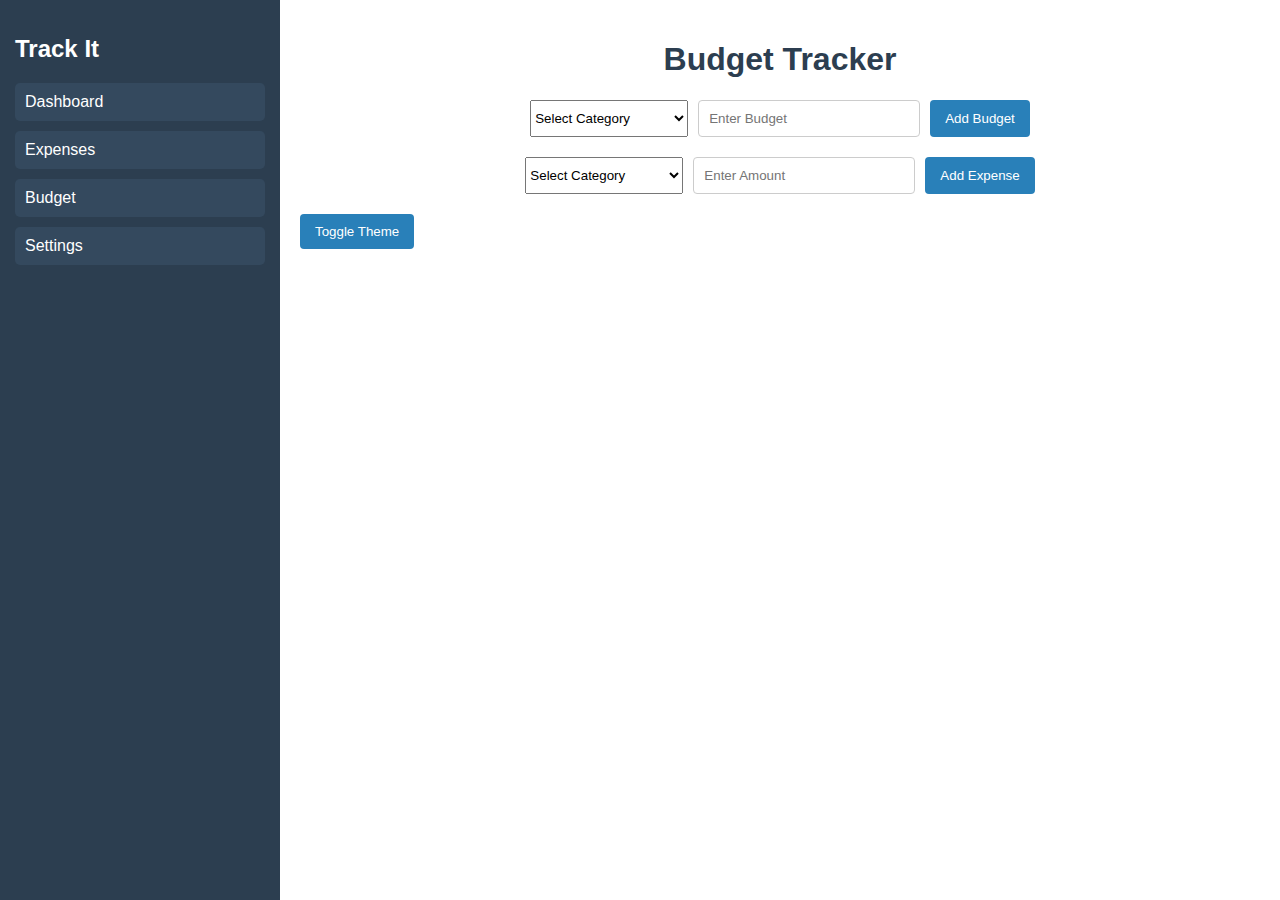
<file: budget.html>
<!DOCTYPE html>
<html lang="en">

<head>
    <meta charset="UTF-8">
    <meta name="viewport" content="width=device-width, initial-scale=1.0">
    <title>Budget Tracker</title>
    <link rel="stylesheet" href="budget.css"> <!-- Link to your CSS file -->
</head>

<body>
    <div class="dashboard-container">
        <aside class="sidebar">
            <h2>Track It</h2>
            <ul>
                <li><a href="index.html">Dashboard</a></li>
                <li><a href="expenses.html">Expenses</a></li>
                <li><a href="budget.html">Budget</a></li>
                <li><a href="#">Settings</a></li>
            </ul>
        </aside>
    
        <main class="dashboard-content">
        <h1>Budget Tracker</h1>
        
        <!-- Budget Form -->
        <form id="budget-form">
            <select id="category" required>
                <option value="">Select Category</option>
                <option value="Personal Expenses">Personal Expenses</option>
                <option value="Professional Expenses">Professional Expenses</option>
                <option value="Fuel">Fuel</option>
                <option value="Groceries">Groceries</option>
            </select>
            <input type="number" id="budget" placeholder="Enter Budget" required>
            <button type="submit">Add Budget</button>
        </form>
        
        <!-- Expense Form -->
        <form id="expense-form">
            <select id="expense-category" required>
                <option value="">Select Category</option>
                <option value="Personal Expenses">Personal Expenses</option>
                <option value="Professional Expenses">Professional Expenses</option>
                <option value="Fuel">Fuel</option>
                <option value="Groceries">Groceries</option>
            </select>
            <input type="number" id="expense-amount" placeholder="Enter Amount" required>
            <button type="submit">Add Expense</button>
        </form>
        
        <!-- Budget List -->
        <ul id="budget-list"></ul>
        
        <!-- Theme Toggle Button -->
        <button id="theme-toggle">Toggle Theme</button>
    
    
                <!-- <div class="expense-card" data-id="1">
                        <div class="expense-info">
                            <h4>Office Commutation</h4>
                            <p>24 Oct 2024, Thursday</p>
                            <p>Fuel expense from Gurugram</p>
                        </div>
                        <div class="expense-amount">
                            <span>₹1000.00</span>
                            <span class="category-label fuel">Fuel</span>
                        </div>
                        <div class="expense-options">
                            <button class="kebab-menu" onclick="toggleKebabMenu(1)">&#x22EE;</button>
                            <div id="kebab-options-1" class="dropdown-menu">
                                <button class="edit" onclick="editExpense(1)">Edit</button>
                                <button class="delete" onclick="deleteExpense(1)">Delete</button>
                            </div>
                        </div> -->
    </div>
    </section>
    </main>
    </div>
    <!-- <div class="dashboard-container">
    <aside class="sidebar">
        <h2>Track It</h2>
            <ul>
                <li><a href="index.html">Dashboard</a></li>
                <li><a href="expenses.html">Expenses</a></li>
                <li><a href="budget.html">Budget</a></li>
                <li><a href="#">Settings</a></li>
            </ul> -->
    


    <script src="budget.js"></script> <!-- Link to your JavaScript file -->
</body>

</html>
</file>
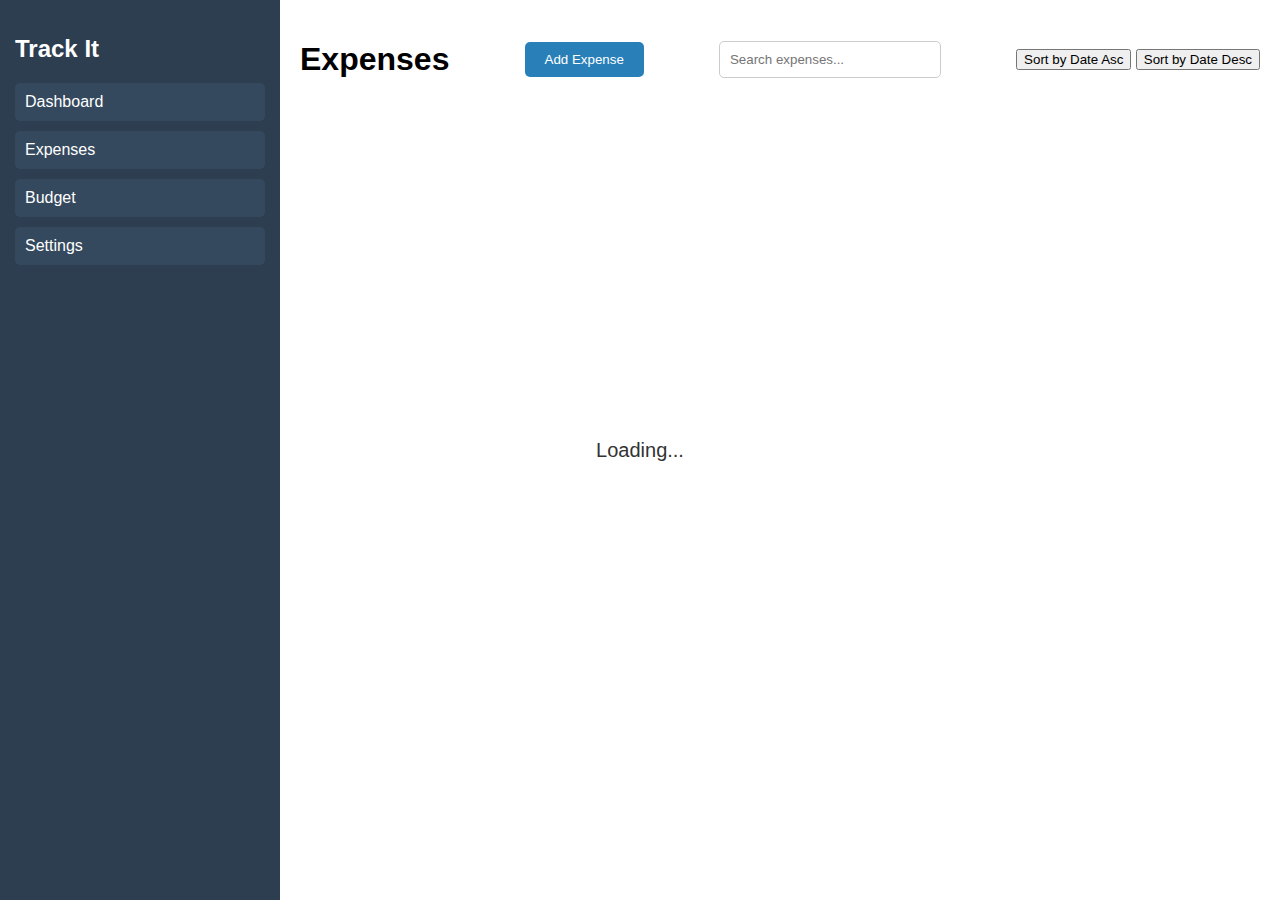
<file: expenses.html>
<!DOCTYPE html>
<html lang="en">

<head>
    <meta charset="UTF-8">
    <meta name="viewport" content="width=device-width, initial-scale=1.0">
    <title>Track It - Expenses Dashboard</title>
    <link rel="stylesheet" href="expense.css">
</head>

<body>
    <div class="dashboard-container">
        <aside class="sidebar">
            <h2>Track It</h2>
            <ul>
                <li><a href="index.html">Dashboard</a></li>
                <li><a href="expenses.html">Expenses</a></li>
                <li><a href="#">Budget</a></li>
                <li><a href="#">Settings</a></li>
            </ul>
        </aside>

        <main class="dashboard-content">
            <header class="dashboard-header">
                <h1>Expenses</h1>
                <button id="addExpenseBtn" class="add-button">Add Expense</button>
                <input type="text" id="searchExpense" class="search-bar" placeholder="Search expenses...">
                <div class="sort-buttons">
                    <button id="sortAscBtn">Sort by Date Asc</button>
                    <button id="sortDescBtn">Sort by Date Desc</button>
                </div>
            </header>


            <section id="expenseList" class="expense-list">
                <!-- Sample expense cards to show how they would look -->
                <div id="loader" style="display: none;">Loading...</div>


                <!-- <div class="expense-card" data-id="1">
                    <div class="expense-info">
                        <h4>Office Commutation</h4>
                        <p>24 Oct 2024, Thursday</p>
                        <p>Fuel expense from Gurugram</p>
                    </div>
                    <div class="expense-amount">
                        <span>₹1000.00</span>
                        <span class="category-label fuel">Fuel</span>
                    </div>
                    <div class="expense-options">
                        <button class="kebab-menu" onclick="toggleKebabMenu(1)">&#x22EE;</button>
                        <div id="kebab-options-1" class="dropdown-menu">
                            <button class="edit" onclick="editExpense(1)">Edit</button>
                            <button class="delete" onclick="deleteExpense(1)">Delete</button>
                        </div>
                    </div> -->
                </div>
            </section>
        </main>
    </div>

    <!-- Modal for adding new expense -->
    <div id="expenseModal" class="modal">
        <div class="modal-content">
            <span class="close">&times;</span>
            <h2>Add New Expense</h2>
            <form id="expenseForm">
                <label for="title">Title</label>
                <input type="text" id="title" name="title" required>

                <label for="amount">Amount</label>
                <input type="number" id="amount" name="amount" required>

                <label for="date">Date</label>
                <input type="date" id="date" name="date" required>

                <label for="category">Category</label>
                <select id="category" name="category" required>
                    <option value="personal">Personal Expenses</option>
                    <option value="professional">Professional Expenses</option>
                    <option value="groceries">Groceries</option>
                </select>

                <label for="description">Description</label>
                <textarea id="description" name="description" required></textarea>

                <button type="submit">Save Expense</button>
            </form>
        </div>
    </div>

    <script src="expense.js"></script>
</body>

</html>
</file>
<file: budget.css>
/* Base styles */
body {
    font-family: Arial, sans-serif;
    margin: 0;
    padding: 20px;
    background-color: #f4f4f4;
    color: #333;
    transition: background-color 0.3s ease, color 0.3s ease;
}

h1 {
    text-align: center;
    color: #2c3e50;
}

/* Form styles */
form {
    display: flex;
    justify-content: center;
    margin-bottom: 20px;
}

input[type="text"],
input[type="number"] {
    padding: 10px;
    margin: 0 10px;
    border: 1px solid #ccc;
    border-radius: 4px;
    width: 200px;
}

button {
    padding: 10px 15px;
    background-color: #2980b9;
    color: white;
    border: none;
    border-radius: 4px;
    cursor: pointer;
    transition: background-color 0.3s ease;
}

button:hover {
    background-color: #3498db;
}

/* Budget list styles */
#budget-list {
    list-style: none;
    padding: 0;
}

#budget-list li {
    background: #ecf0f1;
    border-radius: 4px;
    margin: 10px 0;
    padding: 15px;
    position: relative;
}

.progress-bar {
    background-color: #ddd;
    border-radius: 4px;
    overflow: hidden;
    height: 20px;
}

.progress-bar-fill {
    background-color: #2ecc71;
    /* Green for progress */
    height: 100%;
    text-align: center;
    line-height: 20px;
    color: white;
    font-weight: bold;
}

/* Theme styles */
body.dark-theme {
    background-color: #333;
    color: #f4f4f4;
}

body.dark-theme input[type="text"],
body.dark-theme input[type="number"],
body.dark-theme button {
    background-color: #444;
    color: #f4f4f4;
    border: 1px solid #666;
}

body.dark-theme button {
    background-color: #e74c3c;
    /* Red for the dark theme button */
}

body.dark-theme button:hover {
    background-color: #c0392b;
    /* Darker red on hover */
}

body.dark-theme #budget-list li {
    background: #555;
}

body.dark-theme .progress-bar {
    background-color: #666;
}

body.dark-theme .progress-bar-fill {
    background-color: #27ae60;
    /* Darker green for progress in dark theme */
}

.dashboard-container {
    display: flex;
    height: 100vh;
}

 body {
     height: 100vh;
     font-family: Arial, sans-serif;
     background-color: #f4f4f4;
 }

 .expenses-container {
     padding: 20px;
     max-width: 1200px;
     margin: 0 auto;
 }

 header {
     display: flex;
     justify-content: space-between;
     align-items: center;
     margin-bottom: 20px;
 }

 #addExpenseBtn {
     padding: 10px 20px;
     background-color: #2980b9;
     color: white;
     border: none;
     border-radius: 5px;
     cursor: pointer;
 }

 #searchExpense {
     padding: 10px;
     width: 200px;
 }

 .expense-list {
     display: flex;
     flex-wrap: wrap;
     gap: 20px;
 }

 .expense-card {
     background-color: white;
     padding: 15px;
     border-radius: 10px;
     box-shadow: 0 4px 8px rgba(0, 0, 0, 0.1);
     width: 250px;
     position: relative;
 }

 .expense-card h3 {
     margin-bottom: 10px;
 }

 .expense-card p {
     margin-bottom: 5px;
     font-size: 14px;
 }

 .expense-card .amount {
     font-size: 18px;
     color: #2980b9;
 }

 .kebab-menu {
     position: absolute;
     top: 10px;
     right: 10px;
     cursor: pointer;
 }

 .kebab-options {
     display: none;
     position: absolute;
     top: 30px;
     right: 10px;
     background-color: white;
     box-shadow: 0 4px 8px rgba(0, 0, 0, 0.1);
     border-radius: 5px;
     z-index: 100;
 }

 .kebab-options button {
     display: block;
     padding: 10px;
     border: none;
     background: none;
     cursor: pointer;
     width: 100%;
 }

 .kebab-options button:hover {
     background-color: #ecf0f1;
 }

 /* Modal styles */
 .modal {
     display: none;
     position: fixed;
     z-index: 1000;
     left: 0;
     top: 0;
     width: 100%;
     height: 100%;
     background-color: rgba(0, 0, 0, 0.5);
 }

 .modal-content {
     background-color: white;
     margin: 15% auto;
     padding: 20px;
     border-radius: 10px;
     width: 400px;
 }

 .close {
     color: #aaa;
     float: right;
     font-size: 28px;
     cursor: pointer;
 }

 .close:hover {
     color: black;
 }

 /* General Styles */
 body {
     font-family: 'Arial', sans-serif;
     margin: 0;
     padding: 0;
     background-color: #f5f5f5;
 }

 .dashboard-container {
     display: flex;
     height: 100vh;
 }

 .sidebar {
     width: 250px;
     background-color: #2c3e50;
     padding: 15px;
     color: white;
 }

 .sidebar ul {
     list-style: none;
     padding: 0;
 }

 .sidebar ul li {
     margin-bottom: 10px;
 }

 .sidebar ul li a {
     color: white;
     text-decoration: none;
     display: block;
     padding: 10px;
     background-color: #34495e;
     border-radius: 5px;
 }


 .sidebar ul li a.active {
     background-color: #2980b9;
 }

 .dashboard-content {
     flex: 1;
     padding: 20px;
     background-color: white;
 }

 .dashboard-header {
     display: flex;
     justify-content: space-between;
     align-items: center;
 }

 .add-button {
     padding: 10px 20px;
     background-color: #2980b9;
     color: white;
     border: none;
     border-radius: 5px;
     cursor: pointer;
 }

 .search-bar {
     padding: 10px;
     width: 300px;
     border-radius: 5px;
     border: 1px solid #ccc;
 }

 .expenses-summary {
     display: flex;
     gap: 20px;
     margin-top: 20px;
 }

 .card {
     flex: 1;
     background-color: #ecf0f1;
     padding: 20px;
     border-radius: 8px;
     text-align: center;
 }

 .expense-list {
     margin-top: 40px;
 }

 .expense-card {
     display: flex;
     justify-content: space-between;
     align-items: center;
     background-color: #ecf0f1;
     padding: 20px;
     border-radius: 8px;
     margin-bottom: 20px;
     position: relative;
 }

 .expense-info {
     max-width: 60%;
 }

 .expense-amount {
     display: flex;
     flex-direction: column;
     align-items: flex-end;
 }

 .category-label {
     background-color: #d35400;
     padding: 5px 10px;
     border-radius: 20px;
     color: white;
     font-size: 12px;
     margin-top: 10px;
 }

 .kebab-menu {
     border: none;
     background: none;
     font-size: 18px;
     cursor: pointer;
 }

 .dropdown-menu {
     display: none;
     position: absolute;
     right: 10px;
     top: 40px;
     background-color: white;
     border: 1px solid #ccc;
     border-radius: 5px;
     padding: 10px;
 }

 .expense-card:hover .dropdown-menu {
     display: block;
 }

 /* Responsive Design */
 @media (max-width: 768px) {
     .expenses-summary {
         flex-direction: column;
     }

     .add-button,
     .search-bar {
         width: 100%;
         margin-top: 10px;
     }

     .expense-card {
         flex-direction: column;
         align-items: flex-start;
     }

     .expense-amount {
         align-items: flex-start;
         margin-top: 10px;
     }
 }

 /* Loader style */
 #loader {
     background-color: red;
     /* Debugging: make it visible */
     color: white;
     width: 100px;
     height: 100px;
     text-align: center;
     padding-top: 40px;
     display: block;
     /* Hide by default */
 }

 #expenseList {
     display: grid;
     grid-template-columns: repeat(auto-fit, minmax(250px, 1fr));
     /* Equal-width columns */
     gap: 20px;
     /* Space between each card */
     padding: 20px;
 }

 .expense-card {
     background-color: #fff;
     padding: 15px;
     border-radius: 8px;
     box-shadow: 0 2px 8px rgba(0, 0, 0, 0.1);
     transition: transform 0.2s ease-in-out;
     height: 100%;
     /* Ensure all cards stretch to equal height */
 }

 .expense-card:hover {
     transform: scale(1.05);
 }

 /* Other styles for the card content */
 .expense-info h4 {
     margin: 0 0 10px;
 }

 .expense-amount {
     font-size: 1.2em;
     font-weight: bold;
     color: #333;
 }

 .category-label {
     font-size: 0.9em;
     padding: 4px 8px;
     border-radius: 5px;
     background-color: #ffdd57;
 }

 .expense-options {
     text-align: right;
 }

 .kebab-menu {
     background: none;
     border: none;
     font-size: 1.2em;
     cursor: pointer;
 }

 .dropdown-menu {
     display: none;
     position: absolute;
     background-color: #f9f9f9;
     min-width: 120px;
     box-shadow: 0px 8px 16px rgba(0, 0, 0, 0.2);
     z-index: 1;
     right: 0;
 }

 .dropdown-menu button {
     background-color: white;
     border: none;
     padding: 10px;
     width: 100%;
     text-align: left;
     cursor: pointer;
 }

 .dropdown-menu button:hover {
     background-color: #f1f1f1;
 }
</file>
<file: expense.css>
body {
     height: 100vh;
     font-family: Arial, sans-serif;
     background-color: #f4f4f4;
 }

 .expenses-container {
     padding: 20px;
     max-width: 1200px;
     margin: 0 auto;
 }

 header {
     display: flex;
     justify-content: space-between;
     align-items: center;
     margin-bottom: 20px;
 }

 #addExpenseBtn {
     padding: 10px 20px;
     background-color: #2980b9;
     color: white;
     border: none;
     border-radius: 5px;
     cursor: pointer;
 }

 #searchExpense {
     padding: 10px;
     width: 200px;
 }

 .expense-list {
     display: flex;
     flex-wrap: wrap;
     gap: 20px;
 }

 .expense-card {
     background-color: white;
     padding: 15px;
     border-radius: 10px;
     box-shadow: 0 4px 8px rgba(0, 0, 0, 0.1);
     width: 250px;
     position: relative;
 }

 .expense-card h3 {
     margin-bottom: 10px;
 }

 .expense-card p {
     margin-bottom: 5px;
     font-size: 14px;
 }

 .expense-card .amount {
     font-size: 18px;
     color: #2980b9;
 }

 .kebab-menu {
     position: absolute;
     top: 10px;
     right: 10px;
     cursor: pointer;
 }

 .kebab-options {
     display: none;
     position: absolute;
     top: 30px;
     right: 10px;
     background-color: white;
     box-shadow: 0 4px 8px rgba(0, 0, 0, 0.1);
     border-radius: 5px;
     z-index: 100;
 }

 .kebab-options button {
     display: block;
     padding: 10px;
     border: none;
     background: none;
     cursor: pointer;
     width: 100%;
 }

 .kebab-options button:hover {
     background-color: #ecf0f1;
 }

 /* Modal styles */
 .modal {
     display: none;
     position: fixed;
     z-index: 1000;
     left: 0;
     top: 0;
     width: 100%;
     height: 100%;
     background-color: rgba(0, 0, 0, 0.5);
 }

 .modal-content {
     background-color: white;
     margin: 15% auto;
     padding: 20px;
     border-radius: 10px;
     width: 400px;
 }

 .close {
     color: #aaa;
     float: right;
     font-size: 28px;
     cursor: pointer;
 }

 .close:hover {
     color: black;
 }

 /* General Styles */
 body {
     font-family: 'Arial', sans-serif;
     margin: 0;
     padding: 0;
     background-color: #f5f5f5;
 }

 .dashboard-container {
     display: flex;
     height: 100vh;
 }

 .sidebar {
     width: 250px;
     background-color: #2c3e50;
     padding: 15px;
     color: white;
 }

 .sidebar ul {
     list-style: none;
     padding: 0;
 }

 .sidebar ul li {
     margin-bottom: 10px;
 }

 .sidebar ul li a {
     color: white;
     text-decoration: none;
     display: block;
     padding: 10px;
     background-color: #34495e;
     border-radius: 5px;
 }


 .sidebar ul li a.active {
     background-color: #2980b9;
 }

 .dashboard-content {
     flex: 1;
     padding: 20px;
     background-color: white;
 }

 .dashboard-header {
     display: flex;
     justify-content: space-between;
     align-items: center;
 }

 .add-button {
     padding: 10px 20px;
     background-color: #2980b9;
     color: white;
     border: none;
     border-radius: 5px;
     cursor: pointer;
 }

 .search-bar {
     padding: 10px;
     width: 300px;
     border-radius: 5px;
     border: 1px solid #ccc;
 }

 .expenses-summary {
     display: flex;
     gap: 20px;
     margin-top: 20px;
 }

 .card {
     flex: 1;
     background-color: #ecf0f1;
     padding: 20px;
     border-radius: 8px;
     text-align: center;
 }

 .expense-list {
     margin-top: 40px;
 }

 .expense-card {
     display: flex;
     justify-content: space-between;
     align-items: center;
     background-color: #ecf0f1;
     padding: 20px;
     border-radius: 8px;
     margin-bottom: 20px;
     position: relative;
 }

 .expense-info {
     max-width: 60%;
 }

 .expense-amount {
     display: flex;
     flex-direction: column;
     align-items: flex-end;
 }

 .category-label {
     background-color: #d35400;
     padding: 5px 10px;
     border-radius: 20px;
     color: white;
     font-size: 12px;
     margin-top: 10px;
 }

 .kebab-menu {
     border: none;
     background: none;
     font-size: 18px;
     cursor: pointer;
 }

 .dropdown-menu {
     display: none;
     position: absolute;
     right: 10px;
     top: 40px;
     background-color: white;
     border: 1px solid #ccc;
     border-radius: 5px;
     padding: 10px;
 }

 .expense-card:hover .dropdown-menu {
     display: block;
 }

 /* Responsive Design */
 @media (max-width: 768px) {
     .expenses-summary {
         flex-direction: column;
     }

     .add-button,
     .search-bar {
         width: 100%;
         margin-top: 10px;
     }

     .expense-card {
         flex-direction: column;
         align-items: flex-start;
     }

     .expense-amount {
         align-items: flex-start;
         margin-top: 10px;
     }
 }

 #loader {
     position: absolute;
     /* or relative based on your layout */
     top: 50%;
     left: 50%;
     transform: translate(-50%, -50%);
     font-size: 20px;
     color: #333;
     /* You can change the color */
     z-index: 10;
     /* Ensure it's above other elements */
 }
</file>
